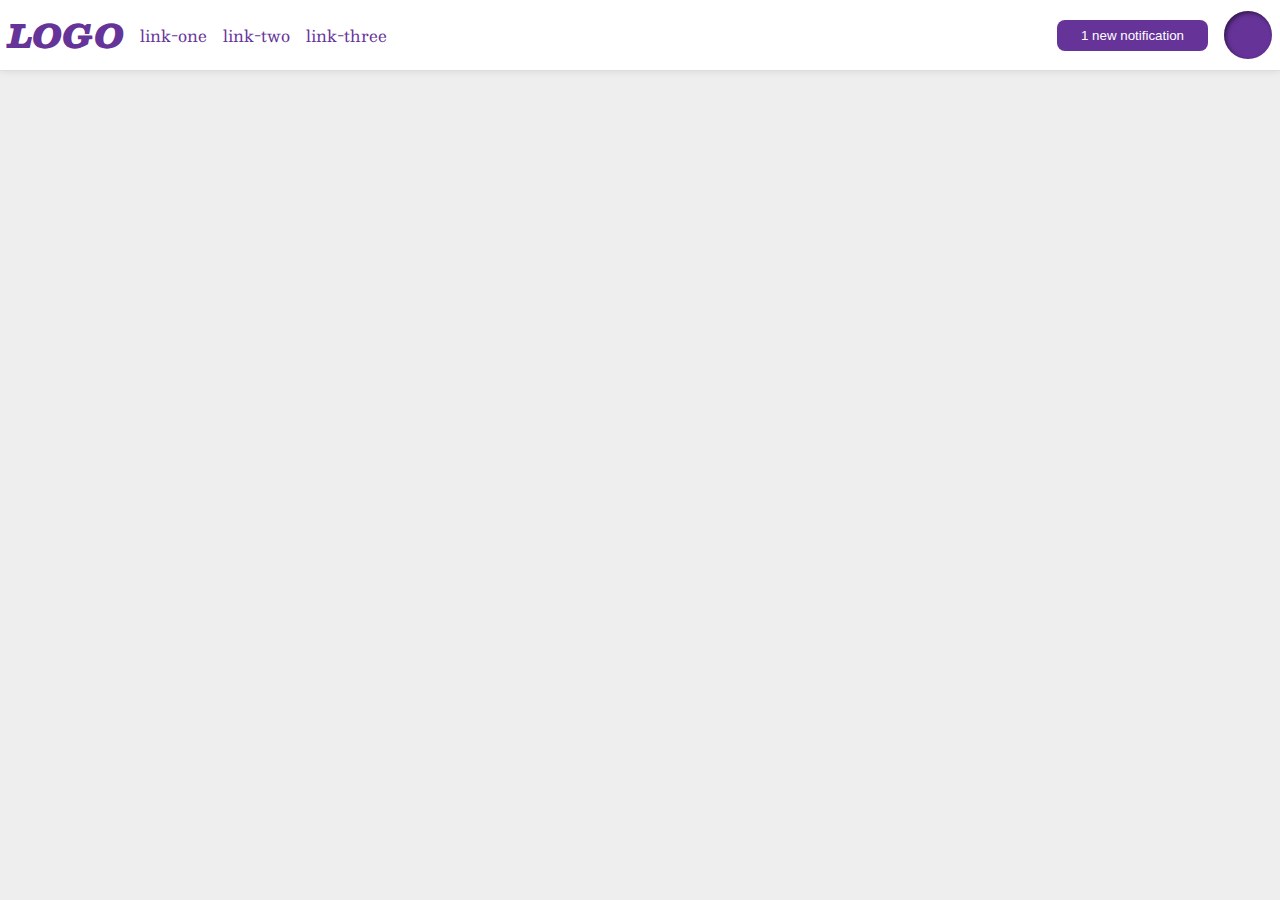
<file: flex/03-flex-header-2/index.html>
<!DOCTYPE html>
<html lang="en">
  <head>
    <meta charset="UTF-8">
    <meta http-equiv="X-UA-Compatible" content="IE=edge">
    <meta name="viewport" content="width=device-width, initial-scale=1.0">
    <title>Flex Header 2</title>
    <link rel="stylesheet" href="style.css">
  </head>
  <body>
    <div class="header"><div class="left">
      <div class="logo ">
        LOGO
      </div>
      <ul class="links ">
        <li><a href="https://google.com">link-one</a></li>
        <li><a href="https://google.com">link-two</a></li>
        <li><a href="https://google.com">link-three</a></li>
      </ul></div><div class="right">
      <button class="notifications ">
        1 new notification
      </button>
      <div class="profile-image "></div></div>
    </div>
  </body>
</html>
</file>
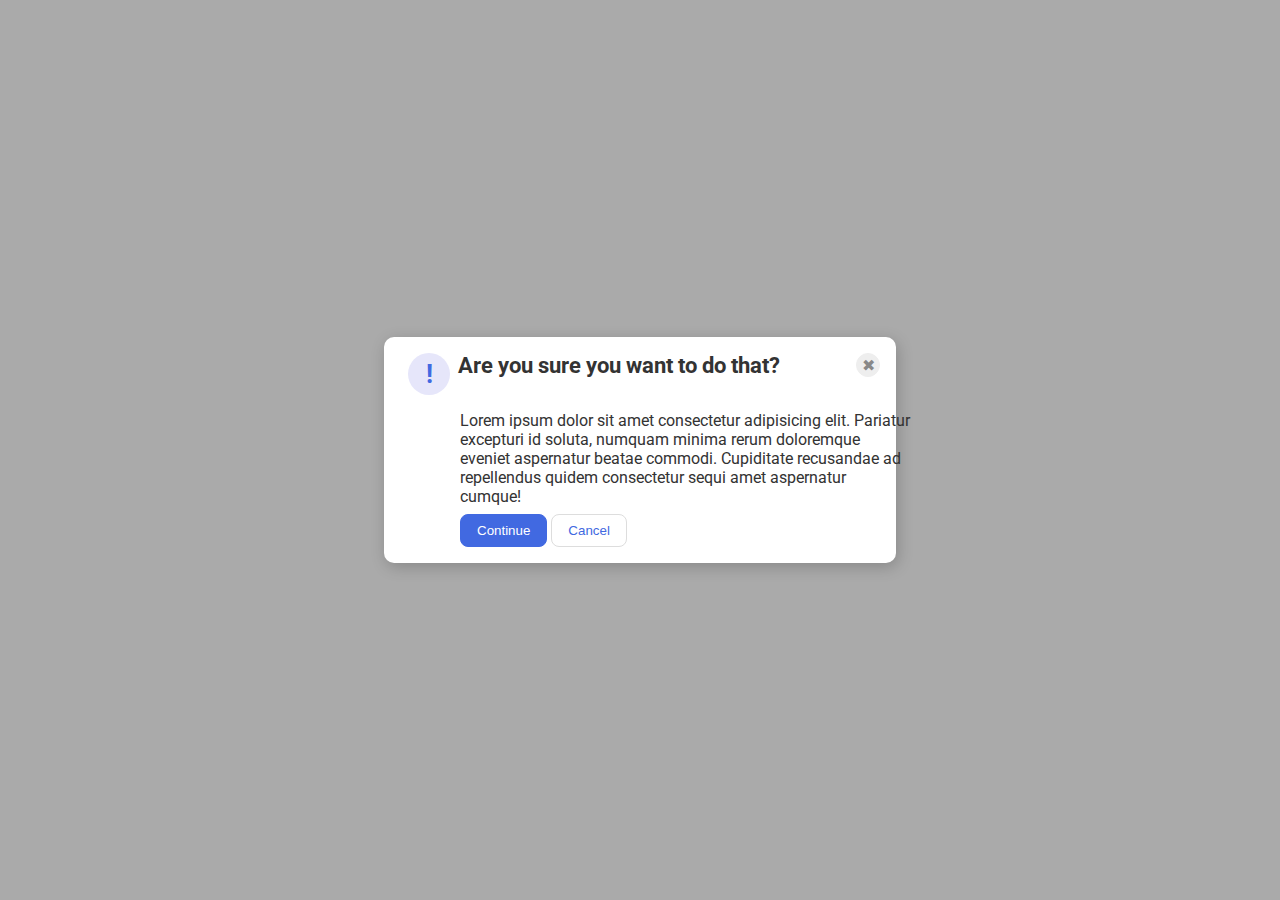
<file: flex/05-flex-modal/index.html>
<!DOCTYPE html>
<html lang="en">
  <head>
    <meta charset="UTF-8">
    <meta http-equiv="X-UA-Compatible" content="IE=edge">
    <meta name="viewport" content="width=device-width, initial-scale=1.0">
    <link rel="stylesheet" href="style.css">
    <title>Modal</title>
  </head>
  <body>
    <div class="maincontainer">
        <div class="modal">
          <div class="headercontainer">
          <div class="icon">!</div>
          <div class="header "><strong>Are you sure you want to do that?</strong></div>
          <button class="close-button">✖</button>
      </div>
        <div class="text cent">Lorem ipsum dolor sit amet consectetur adipisicing elit. Pariatur excepturi id soluta, numquam minima rerum doloremque eveniet aspernatur beatae commodi. Cupiditate recusandae ad repellendus quidem consectetur sequi amet aspernatur cumque!</div>
        <div class="cent">
          <div class="text">
            <button class="continue ">Continue</button>
            <button class="cancel ">Cancel</button>
          </div>
        </div>
    </div>
    </div>
  </body>
</html>
</file>
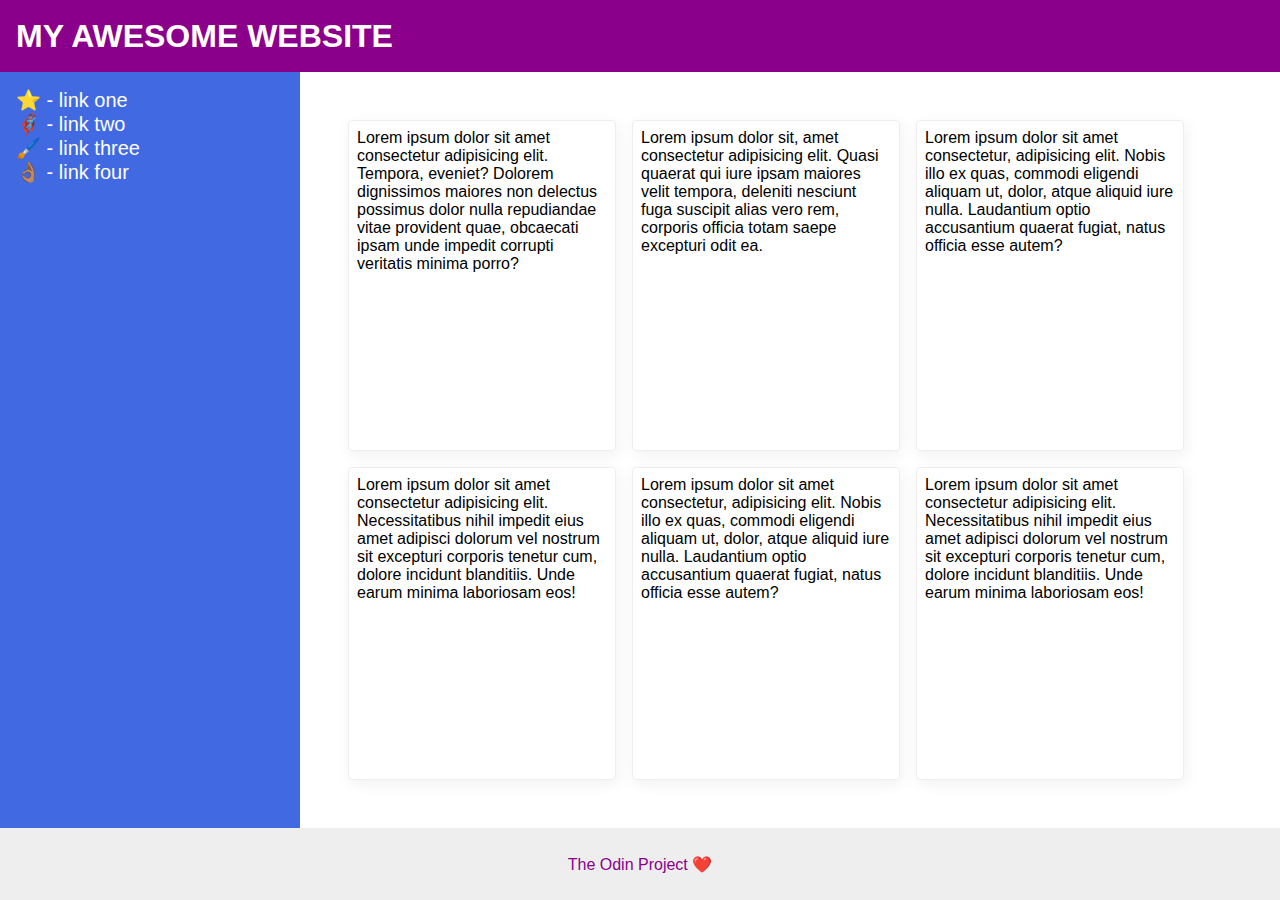
<file: flex/07-flex-layout-2/index.html>
<!DOCTYPE html>
<html lang="en">
  <head>
    <meta charset="UTF-8">
    <meta http-equiv="X-UA-Compatible" content="IE=edge">
    <meta name="viewport" content="width=device-width, initial-scale=1.0">
    <title>The Holy Grail</title>
    <link rel="stylesheet" href="style.css">
  </head>
  <body>
    <div class="header">
      MY AWESOME WEBSITE
    </div>
    
    <div class="content">
      <div class="sidebar">
        <ul>
          <li><a href="#">⭐ - link one</a></li>
          <li><a href="#">🦸🏽‍♂️ - link two</a></li>
          <li><a href="#">🖌️ - link three</a></li>
          <li><a href="#">👌🏽 - link four</a></li>
        </ul>
      </div>
      <div class="cardscontainer">
        <div class="card">Lorem ipsum dolor sit amet consectetur adipisicing elit. Tempora, eveniet? Dolorem dignissimos maiores non delectus possimus dolor nulla repudiandae vitae provident quae, obcaecati ipsam unde impedit corrupti veritatis minima porro?</div>
        <div class="card">Lorem ipsum dolor sit, amet consectetur adipisicing elit. Quasi quaerat qui iure ipsam maiores velit tempora, deleniti nesciunt fuga suscipit alias vero rem, corporis officia totam saepe excepturi odit ea.</div>
        <div class="card">Lorem ipsum dolor sit amet consectetur, adipisicing elit. Nobis illo ex quas, commodi eligendi aliquam ut, dolor, atque aliquid iure nulla. Laudantium optio accusantium quaerat fugiat, natus officia esse autem?</div>
        <div class="card">Lorem ipsum dolor sit amet consectetur adipisicing elit. Necessitatibus nihil impedit eius amet adipisci dolorum vel nostrum sit excepturi corporis tenetur cum, dolore incidunt blanditiis. Unde earum minima laboriosam eos!</div>
        <div class="card">Lorem ipsum dolor sit amet consectetur, adipisicing elit. Nobis illo ex quas, commodi eligendi aliquam ut, dolor, atque aliquid iure nulla. Laudantium optio accusantium quaerat fugiat, natus officia esse autem?</div>
        <div class="card">Lorem ipsum dolor sit amet consectetur adipisicing elit. Necessitatibus nihil impedit eius amet adipisci dolorum vel nostrum sit excepturi corporis tenetur cum, dolore incidunt blanditiis. Unde earum minima laboriosam eos!</div>
        
      </div>
    </div>
    <div class="footer">
      The Odin Project ❤️
    </div>
  </body>
</html>
</file>
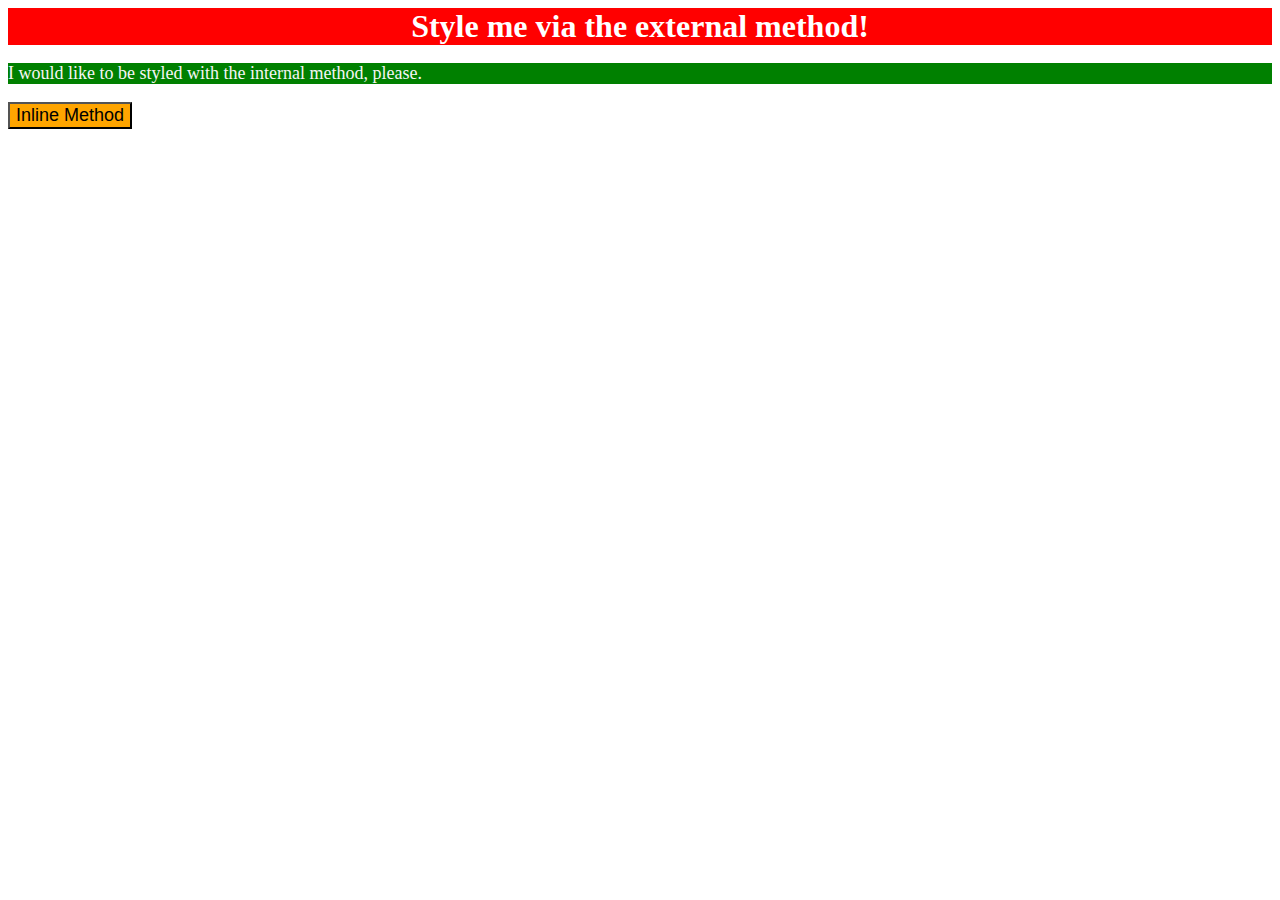
<file: foundations/01-css-methods/index.html>
<!DOCTYPE html>
<html lang="en">
  <head>
    <link rel="stylesheet" href="./styles.css">
    <style> p {
      background-color: green;
      font-size: 18px;
      color: whitesmoke;
    } </style>
    <meta charset="UTF-8">
    <meta http-equiv="X-UA-Compatible" content="IE=edge">
    <meta name="viewport" content="width=device-width, initial-scale=1.0">
    <title>Methods for Adding CSS</title>
  </head>
  <body>
    <div>Style me via the external method!</div>
    <p>I would like to be styled with the internal method, please.</p>
    <button style=" background-color:orange; font-size: 18px; ">Inline Method</button>
  </body>
</html>
</file>
<file: flex/03-flex-header-2/style.css>
/* this is some magical font-importing.  
you'll learn about it later. */
@import url('https://fonts.googleapis.com/css2?family=Besley:ital,wght@0,400;1,900&display=swap');

body {
  margin: 0;
  background: #eee;
  font-family: Besley, serif;
  

}

.header {
  display: flex;
  justify-content:space-between;
  background: white;
  border-bottom: 1px solid #ddd;
  box-shadow: 0 0 8px rgba(0,0,0,.1);
}

.left {display: flex;
  align-items: center;
  /* justify-content: flex-start; */

  margin: 8px;

  gap: 16px;



}
.right  {
  display: flex;
  /* justify-content:flex-end ; */
align-items: center;


  margin: 8px;
  
  gap: 16px;


}

.profile-image {
  
  background: rebeccapurple;
  box-shadow: inset 2px 2px 4px rgba(0,0,0,.5);
  border-radius: 50%;
  width: 48px;
  height: 48px;
}

.logo {

  color: rebeccapurple;
  font-size: 32px;
  font-weight: 900;
  font-style: italic;
}

button {

  border: none;
  border-radius: 8px;
  background: rebeccapurple;
  color: white;
  padding: 8px 24px;
}

a {
  /* this removes the line under our links */
  text-decoration: none;
  color: rebeccapurple;
}

ul {
  list-style-type: none;
}

ul {
  display: flex;
  margin: 0;
  padding: 0;
  gap: 16px;

}
</file>
<file: flex/05-flex-modal/style.css>
@import url('https://fonts.googleapis.com/css2?family=Roboto:wght@400;700&display=swap');

html, body {
  height: 100%;
}

body {
  font-family: Roboto, sans-serif;
  margin: 0;
  background: #aaa;
  color: #333;
  /* I'll give you this one for free lol */
  display: flex;
  align-items: center;
  justify-content: center;
}

.headercontainer {
  display: flex;
  /* flex-wrap: nowrap; */
  justify-content: space-between;


}

.cent {display: flex;
  padding: 0px 60px;
  gap: 8px;
  width: 450px;
  /* flex: 1; */
  /* flex-wrap: wrap; */
  /* text-align: center; */
  /* justify-content: center; */
}

.modal {
  padding: 16px;
  background: white;
  width: 480px;
  border-radius: 10px;
  box-shadow: 2px 4px 16px rgba(0,0,0,.2);
}

.header {
  text-align: start ;
  font-size: 22px;
  margin-right: auto;
  /* margin-: auto; */
}

.icon {
  margin:8px;
  margin-top: auto;
  color: royalblue;
  font-size: 26px;
  font-weight: 700;
  background: lavender;
  width: 42px;
  height: 42px;
  border-radius: 50%;
  display: flex;
  align-items: center;
  justify-content: center;
}

.close-button {
  background: #eee;
  border-radius: 50%;
  color: #888;
  font-weight: 400;
  font-size: 16px;
  height: 24px;
  width: 24px;
  display: flex;
  align-items: center;
  justify-content: center;
  border: 1px solid #eee;
  padding: 0;
}

button {
  cursor: pointer;
  padding: 8px 16px;
  border-radius: 8px;
}
.text {
  padding-top: 8px;
}

button.continue {
  /* padding-top: 8px; */
  background: royalblue;
  border: 1px solid royalblue;
  color: white;
}

button.cancel {
  /* padding-top: 8px; */

  background: white;
  border: 1px solid #ddd;
  color: royalblue;
}
</file>
<file: flex/07-flex-layout-2/style.css>
body {
  font-family: -apple-system, BlinkMacSystemFont, 'Segoe UI', Roboto, Oxygen, Ubuntu, Cantarell, 'Open Sans', 'Helvetica Neue', sans-serif;
  margin: 0;
  min-height: 100vh;
  display: flex;
  flex-direction: column;
  justify-content: space-between;
}

.header {
  height: 72px;
  background: darkmagenta;
  color: white;
  font-size: 32px;
  font-weight: 900;
  padding-left: 16px;
  display: flex;
  justify-content: center;
  flex-direction: column;
}

.footer {
  height: 72px;
  background: #eee;
  color: darkmagenta;
  text-align: center;
  display: flex;
  justify-content: center;
  flex-direction: column;

}

.content {
  display: flex;
  flex-grow: 1;
}
a{
  color: white;
  text-decoration: none;
  font-weight: 400;
  font-size: 20px;
}

li,ul{
  list-style: none;
  padding: 0px;
  margin: 0px;
}

.sidebar {
  padding: 16px;
  flex-shrink: 0;
  width: 300px;
  background: royalblue;
  box-sizing: border-box;
}

.card {
  border: 1px solid #eee;
  box-shadow: 2px 4px 16px rgba(0,0,0,.06);
  border-radius: 4px;
  width: 250px;
  padding: 8px;  
}

.cardscontainer {
  display: flex;
  padding: 48px;
  flex-wrap: wrap;
  flex-grow: 0;
  gap: 16px ;
  
  
}
</file>
<file: foundations/01-css-methods/styles.css>
div { background-color: red;
    color: white;
    font-size: 32px;
    text-align: center;
    font-weight: 900;
}
</file>
